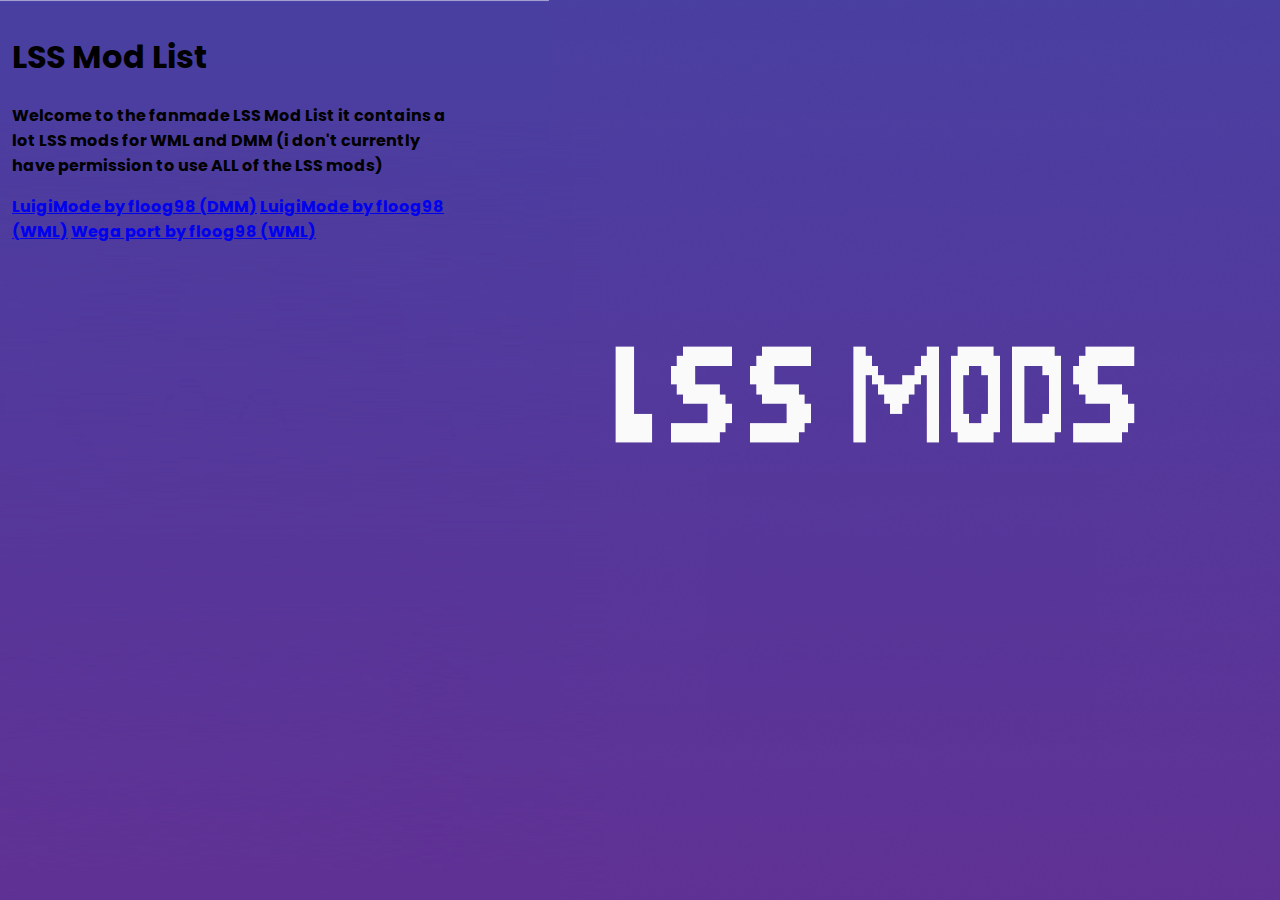
<file: index.html>
<!DOCTYPE html>
<html>
<head>
<title>LSS Mods</title>
 <link rel="stylesheet" href="global.css">

</head>
<body>

<h1>LSS Mod List</h1>
<style>
     
 @font-face { font-family: Poppins; src: url('Poppins-Bold.ttf'); } 
      h1 {
         font-family: Poppins
      }
  text {
         font-family: Poppins
      }
    </style>

<style>
body {
  background-image: url('BG.png');
  background-repeat: no-repeat;
  background-size: 115% 400%;
}
</style>

<text class="Poppins">Welcome to the fanmade LSS Mod List it contains a lot LSS mods for WML and DMM (i don't currently have permission to use ALL of the LSS mods)</p>
 
<a href="LuigiMode-DMM - Remod(v4.0).zip" download>LuigiMode by floog98 (DMM)</a>
<a href="LuigiMode-Web COMPLETEv4.1.zip" download>LuigiMode by floog98 (WML)</a>
<a href="Wega.zip" download>Wega port by floog98 (WML)</a>
 
</body>
</html>
</file>
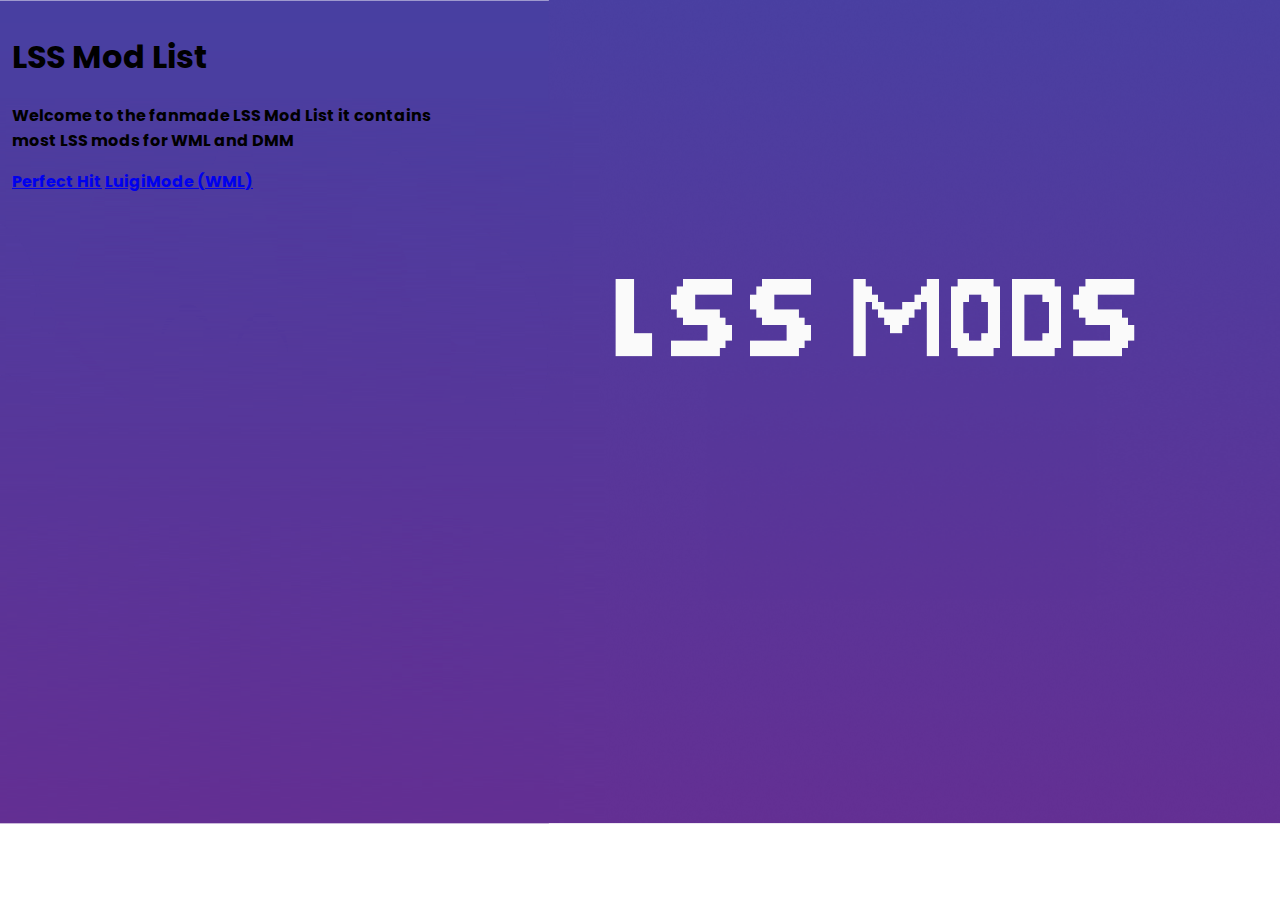
<file: LSSMODS.html>
<!DOCTYPE html>
<html>
<head>
<title>LSS Mods</title>
 <link rel="stylesheet" href="global.css">

</head>
<body>

<h1>LSS Mod List</h1>
<style>
     
 @font-face { font-family: Poppins; src: url('Poppins-Bold.ttf'); } 
      h1 {
         font-family: Poppins
      }
  text {
         font-family: Poppins
      }
    </style>

<style>
body {
  background-image: url('BG.png');
  background-repeat: no-repeat;
  background-size: 115% 400%;
}
</style>

<text class="Poppins">Welcome to the fanmade LSS Mod List it contains most LSS mods for WML and DMM</p>

<a href=https://drive.usercontent.google.com/u/0/uc?id=1WM8M6pu6ViQywr0ppSYQpN_T5EOuf2Ls&export=download>Perfect Hit</a>
 


<a href=https://drive.usercontent.google.com/u/0/uc?id=1WqxA5yVaPMZJ2wmSqzsGrR_RK7E7Xa8o&export=download>LuigiMode (WML)</a>



</body>
</html>
</file>
<file: global.css>
body {

  background: url("BG.png");
  background-position: top center;
  background-size: 100%;
  background-attachment: scroll;
  background-repeat: repeat;
  margin: 0;
  flex: 1;
  width: 450px;
  padding: 12px;
  overflow-x: hidden;
}

div.fixed {
  position: absolute;
  
}
</file>
